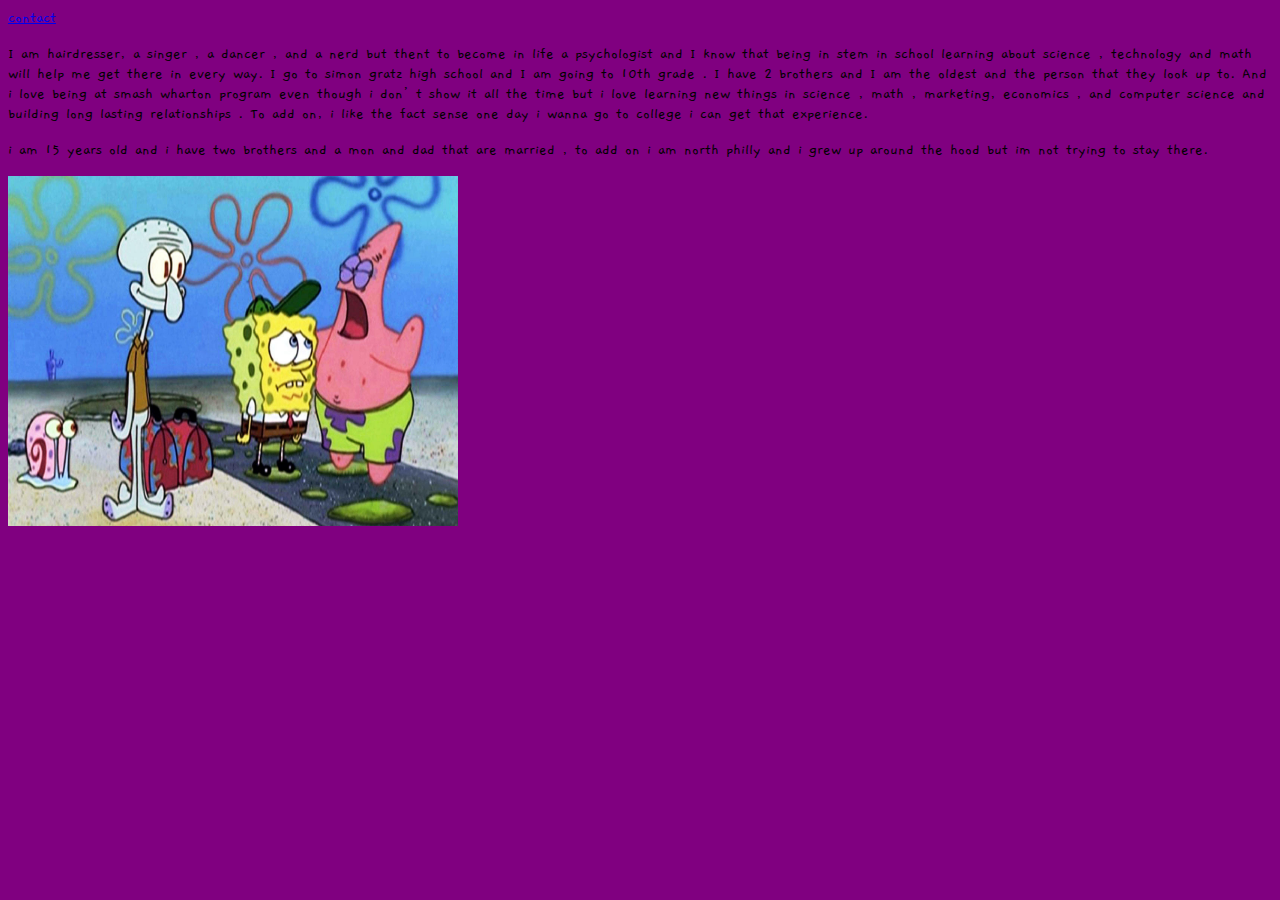
<file: about.html>
<!DOCTYPE html>
<html lang="en">

<head>
    <meta charset="UTF-8">
    <meta name="viewport" content="width=device-width, initial-scale=1.0">
    <meta http-equiv="X-UA-Compatible" content="ie=edge">
    <link rel="stylesheet" href="portfolioStyle.css">
    <link href="https://fonts.googleapis.com/css?family=Amatic+SC|Gaegu|Hind+Siliguri" rel="stylesheet">
    <!-- //TODO:  Makes sure your document title is the same as the link 
    description for each page -->
    <title>about me </title>
</head>

<body>
    <nav>
        <a href="contact.html">contact</a>
        <!-- TODO: Don't forget the rest of your links -->
    </nav>
    <p class="project"> I am hairdresser, a singer , a dancer , and a nerd but thent to become in life a psychologist and I know that being in
        stem in school learning about science , technology and math will help me get there in every way. I go to simon gratz
        high school and I am going to 10th grade . I have 2 brothers and I am the oldest and the person that they look up
        to. And i love being at smash wharton program even though i don’t show it all the time but i love learning new things
        in science , math , marketing, economics , and computer science and building long lasting relationships . To add
        on, i like the fact sense one day i wanna go to college i can get that experience.
    </p>
    <p class="aboutme">i am 15 years old and i have two brothers and a mon and dad that are married , to add on i am north philly and i grew
        up around the hood but im not </body>
<!-- TODO: Make all sure your content is inside your <body></body> 
    tags, and that there is only one pair on every page, and the 
    </html> should be all the way at the bottom -->

</html>
trying to stay there.</p>
</body>

</html>
<!-- TODO: Watch your duplicate <body></body> tags.   -->

<body></body>
<aside>
    <img id="picture" src="INTRO2_EverettCollection_SpongeBobChars.JPG" height=350px width=450px />
</aside>
</file>
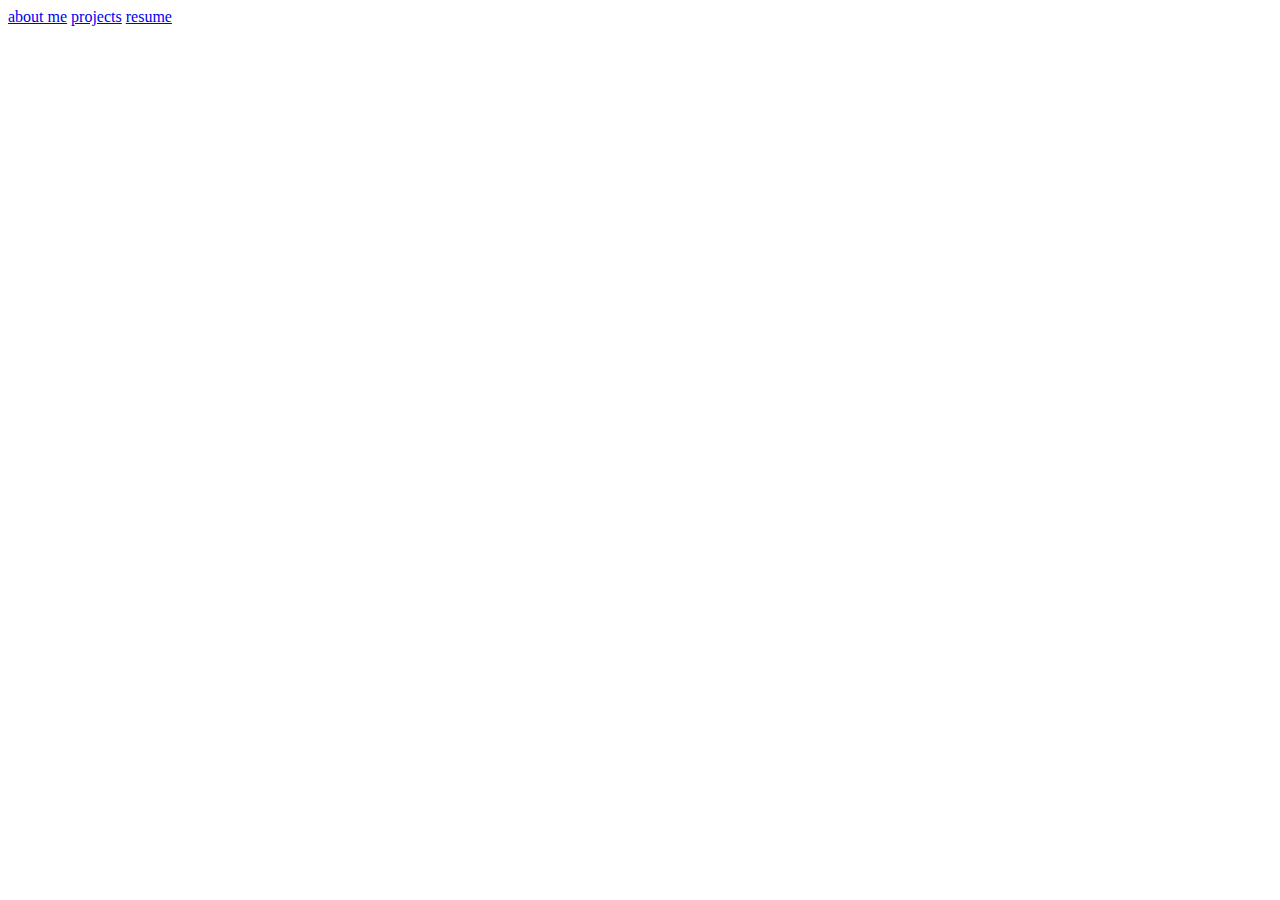
<file: contact.html>
<!DOCTYPE html>
<html lang="en">
<head>
    <meta charset="UTF-8">
    <meta name="viewport" content="width=<device-width>, initial-scale=1.0">
    <meta http-equiv="X-UA-Compatible" content="ie=edge">
    <title>Document</title>
    <!-- //TODO: Uncomment this - use {CTRL]+/ (control plus forward slash) to toggle comments. -->
    <!-- <link href="portfolioStyle.css" rel="stylesheet"> -->
</head>
<body>
    <nav>
<a href="about.html">about me</a>
<a href="projects.html">projects</a>
<a href=" resume.html">resume</a>

    </nav>
    <iframe src="https://docs.google.com/forms/d/e/1FAIpQLSffCuLtWM3TNJDA8b8ibOlKyFmutkWO6TEzRxDn9hww52If5w/viewform?embedded=true" width="700" height="520" frameborder="0" marginheight="0" marginwidth="0">Loading...</iframe>
</body>
</html>
</file>
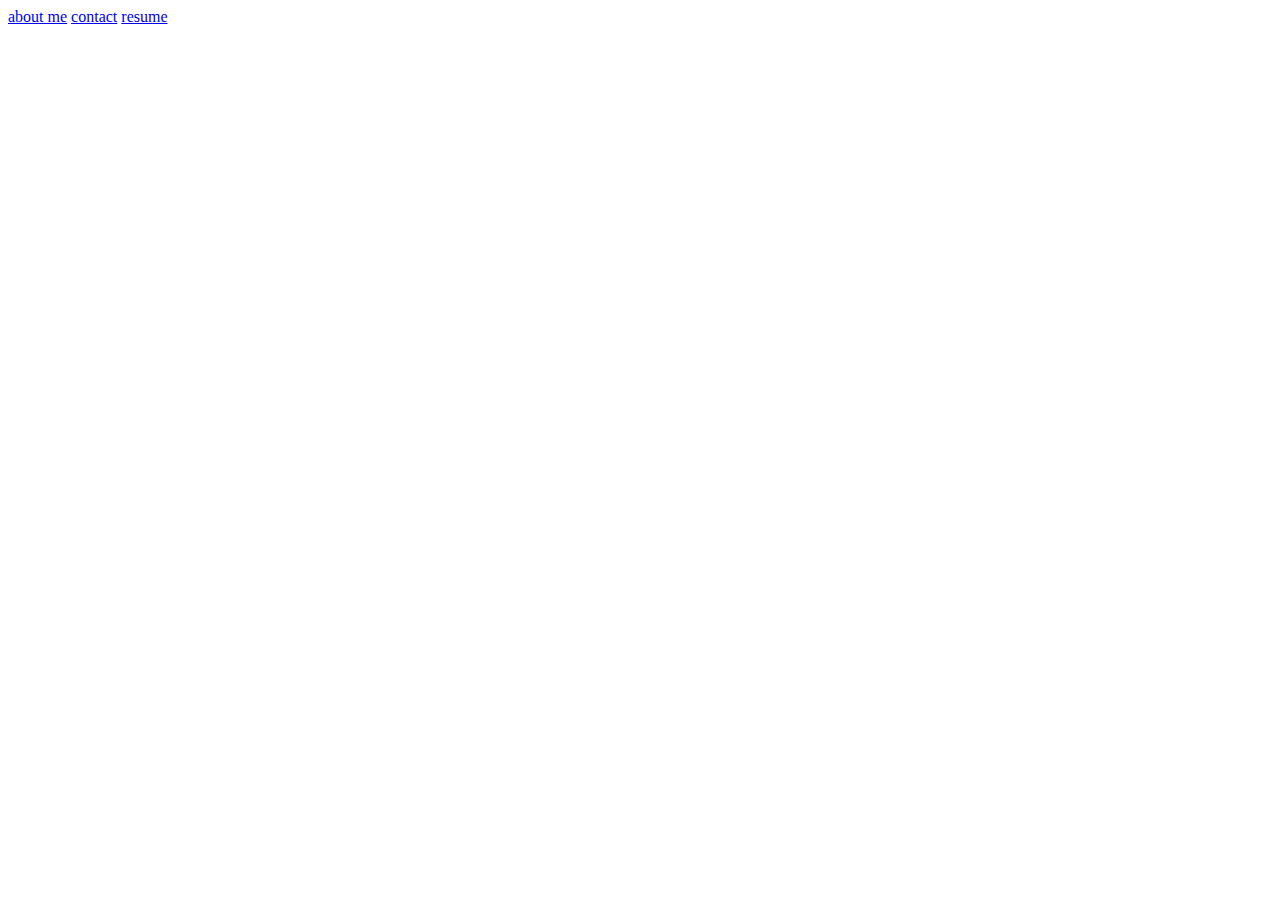
<file: projects.html>
<!DOCTYPE html>
<html lang="en">
<head>
    <meta charset="UTF-8">
    <meta name="viewport" content="width=device-width, initial-scale=1.0">
    <meta http-equiv="X-UA-Compatible" content="ie=edge">
    <!-- //TODO: Don't forget to include the css link on every page. -->
    <title>Document</title>
</head>
<body>
    <nav>
        <a href=" about.html">about me</a>
        <a href="contact.html">contact</a>
        <a href=" resume.html">resume</a>


    </nav>
</body>
</html>
</file>
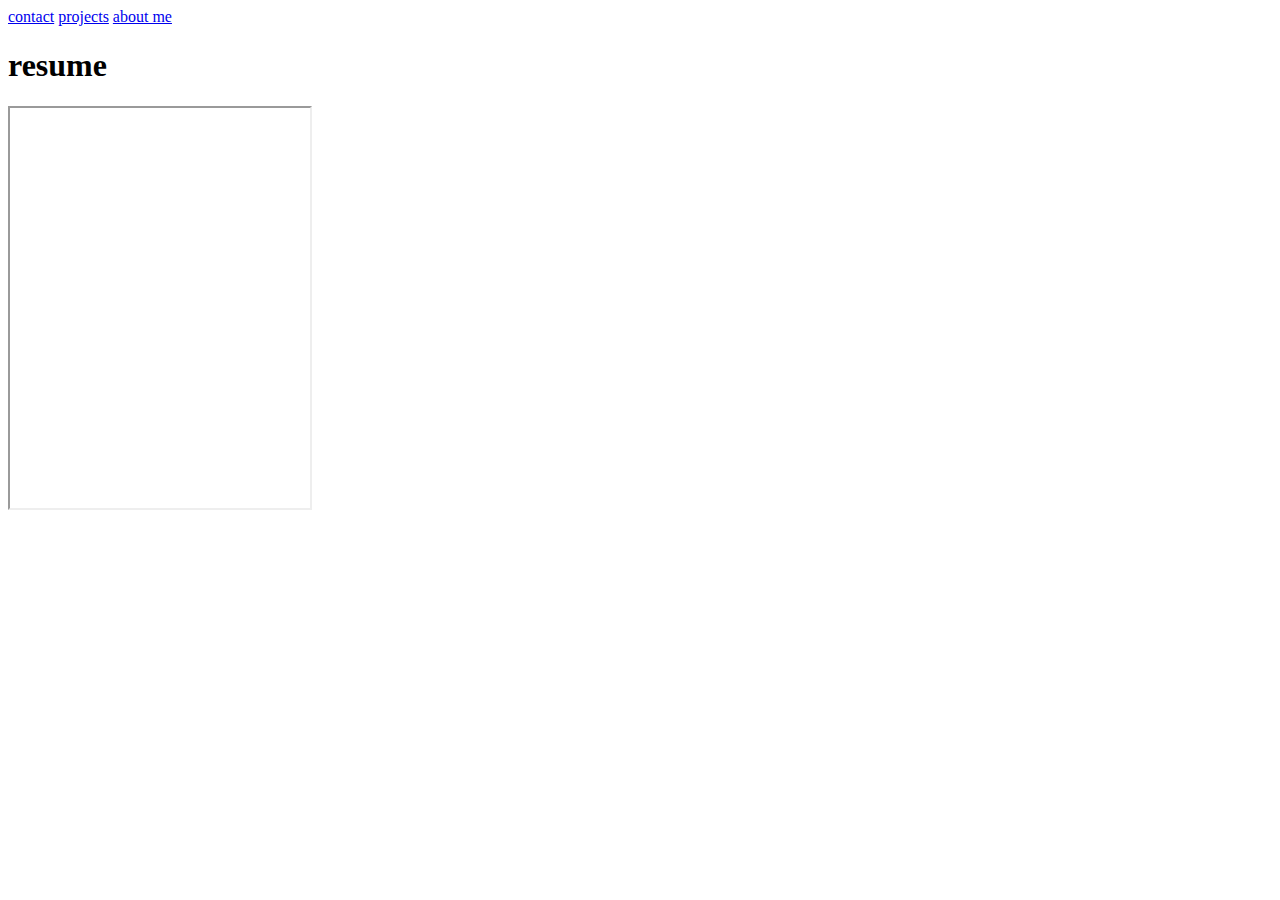
<file: resume.html>
<!DOCTYPE html>
<html lang="en">
<head>
    <meta charset="UTF-8">
    <meta name="viewport" content="width=device-width, initial-scale=1.0">
    <meta http-equiv="X-UA-Compatible" content="ie=edge">
    <title>Document</title>
</head>
<body>
    <nav>
        <a href="contact.html">contact</a>
        <a href="projects.html">projects</a>
        <a href="about.html">about me</a>
    </nav>
<h1>resume</h1>
<!-- TODO: You probably want to make this window bigger so people can see your resume. -->
<iframe src="resume.pdf" height="400px" width"600px"></iframe>
</body>
</html>
</file>
<file: portfolioStyle.css>
body {
    background:purple;
    font-family: 'Gaegu', cursive;

}
h1{
    font-family: 'Amatic SC', cursive;

}



#paragraph1 {
    font-family: Arial, Helvetica, sans-serif;
    color:black;
    font-size: 1rem
}
#paragraph2 {
   font-family: Arial, Helvetica, sans-serif;
   color:black;
   font-size :1rem;
}
@keyframes appear {
    0%{
        transform:scale(0.1)
    }
    60%{
        transform: scale(1.5)
    }
    100%{
        transform: scale(1)
    }
}
#picture {
    animation-name: appear;
    animation-duration: 5s;
}
</file>
